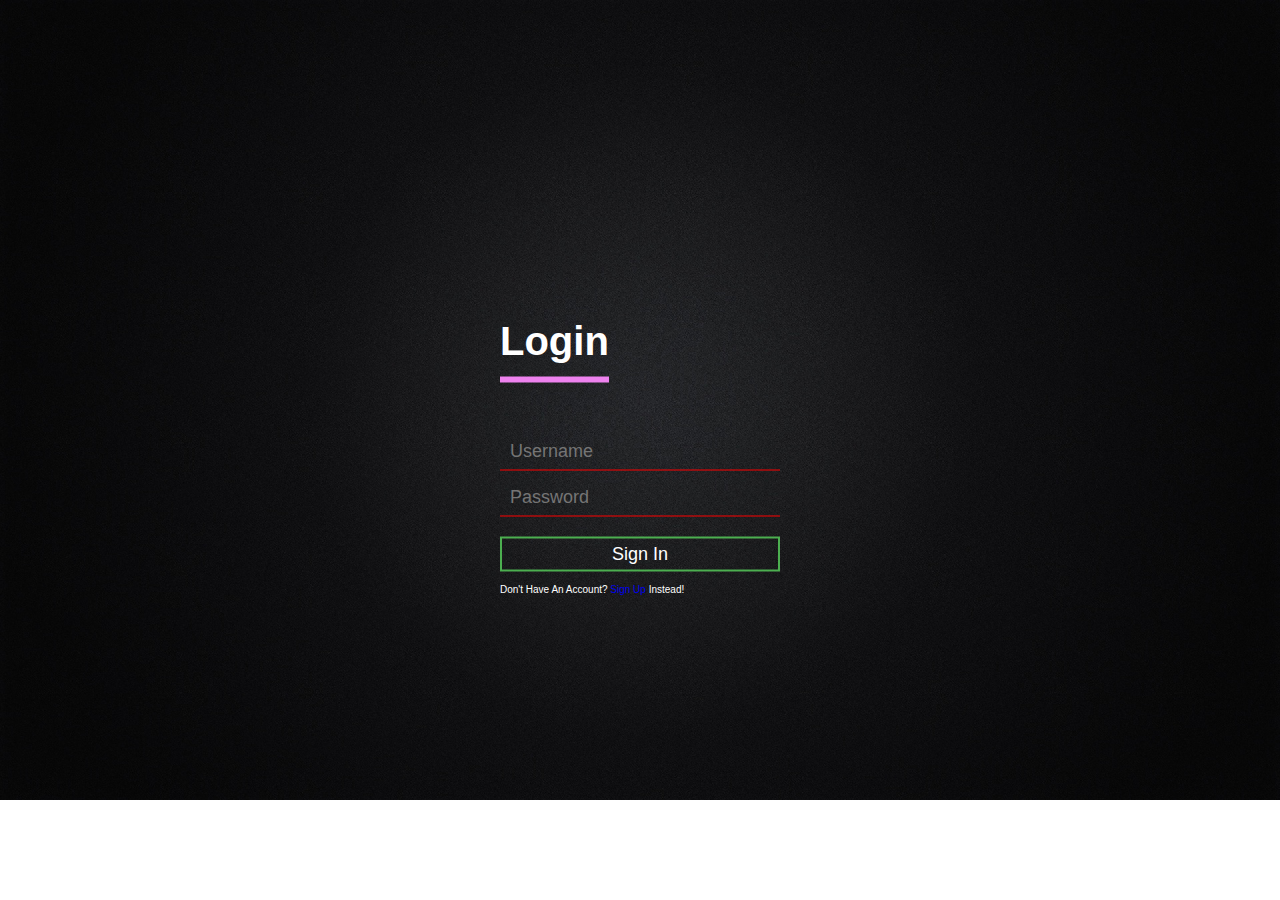
<file: login.html>
<!DOCTYPE html>
<html lang="en" dir="ltr">
  <head>
    <meta charset="utf-8">
    <title></title>
    <link rel="stylesheet" href="style.css">
  </head>
  <body>
<div class="login-box">
  <h1>Login</h1>
  <div class="textbox">
    <i class="fas fa-user"></i>
    <input type="text" placeholder="Username">
  </div>

  <div class="textbox">
    <i class="fas fa-lock"></i>
    <input type="password" placeholder="Password">
  </div>

  <input type="button" class="bt" value="Sign in">
  <p>Don't have an account? <a href=" ">Sign up</a> instead!</p>
</div>
  </body>
</html>
</file>
<file: style.css>
:root{
    --gradient:linear-gradient(90deg, #f1c40f, #f39c12);
}

*{
    font-family: 'Open Sans', sans-serif;
    margin:0; padding:0;
    box-sizing: border-box;
    border:none; outline: none;
    text-decoration: none;
    text-transform: capitalize;
    transition: all .2s linear;
}

*::selection{
    background:#f39c12;
    color:#fff;
}

html{
    font-size: 62.5%;
    overflow-x: hidden;
}

html::-webkit-scrollbar{
    width:1.5rem;
}

html::-webkit-scrollbar-track{
    background:#333;
}

html::-webkit-scrollbar-thumb{
    background:linear-gradient(#f1c40f, #f39c12);
}

section{
    min-height: 100vh;
    padding:1rem 7%;
    padding-top:6rem;
}

.btn{
    padding:.7rem 3rem;
    font-size: 2rem;
    color:#fff;
    background:var(--gradient);
    border-radius: 5rem;
    margin-top: 1rem;
    cursor: pointer;
    box-shadow: 0 .1rem .3rem rgba(0,0,0,.3);
    position: relative;
    overflow: hidden;
    z-index: 0;
}

.btn::before{
    content: '';
    position: absolute;
    top:-1rem; left:-100%;
    background:#fff9;
    height:150%;
    width:20%;
    transform: rotate(25deg);
    z-index: -1;
}

.btn:hover::before{
    transition: .3s linear;
    left: 120%;
}

.heading{
    color:#444;
    padding:1rem;
    font-size: 4rem;
    text-align: center;
}

header{
    width: 100%;
    display: flex;
    align-items: center;
    justify-content: space-between;
    position: fixed;
    top:0; left: 0;
    z-index: 1000;
    padding:1.5rem 7%;
    background:var(--gradient);
    box-shadow: 0 .1rem .3rem rgba(0,0,0,.3);
}

header .logo{
    color:#fff;
    font-size: 2.5rem;
}

header .navbar ul{
    display: flex;
    align-items: center;
    justify-content: center;
    list-style: none;
}

header .navbar ul li{
    margin:0 1rem;
}

header .navbar ul li a{
    font-size: 2rem;
    color:#fff;
}

header .navbar ul li a.active,
header .navbar ul li a:hover{
    color:#444;
}

header #login{
    font-size: 3rem;
    color:#fff;
    cursor: pointer;
}

header #login:hover{
    color:#444;
}

header #menu{
    font-size: 3rem;
    color:#fff;
    cursor: pointer;
    display: none;
}

.login-form{
    height:100%;
    width:100%;
    position: fixed;
    top:-120%; left: 0;
    z-index: 1000;
    background:rgba(0,0,0,.5);
    display: flex;
    align-items: center;
    justify-content: center;
}

.login-form.popup{
    top:0;
}

.login-form form{
    width:35rem;
    background:#fff;
    margin:0 2rem;
    padding:1rem 3rem;
    border-radius: .5rem;
    box-shadow: 0 .1rem .3rem #333;
    position: relative;
}

.login-form form h3{
    font-size: 3rem;
    color:#f39c12;
    padding:1rem 0;
}

.login-form form .box{
    width:100%;
    padding:1rem 0;
    margin:1rem 0;
    border-bottom: .2rem solid #666;
    font-size: 1.6rem;
    color:#333;
    text-transform: none;
}

.login-form form .box::placeholder{
    text-transform: capitalize;
}

.login-form form .box:focus{
    border-color: #f39c12;
}

.login-form form .box:nth-child(3){
    margin-bottom: 5rem;
}

.login-form form p{
    font-size: 1.4rem;
    color:#666;
    padding:.5rem 0;
}

.login-form form p a{
    color:#f39c12;
}

.login-form form .btn{
    width: 100%;
    margin:2rem 0;
}

.login-form form .btn:hover{
    background:#444;
}

.login-form form .fa-times{
    position: absolute;
    top:1.5rem; right:2rem;
    font-size: 2.5rem;
    cursor: pointer;
    color:#999;
}

.login-form form .fa-times:hover{
    color:#444;
}

.home{
    display: flex;
    align-items: center;
    justify-content: center;
    flex-flow: column;
    background:url(images/sample.png) no-repeat;
    background-size: cover;
    background-position: center;
    background-attachment: fixed;
    position: relative;
    text-align: center;
}


.home h1{
    font-size: 6rem;
    color:deeppink;
}

.home p{
    font-size: 1.9rem;
    color:burlywood;
    padding:1rem 0;
    width:70rem;
}

.home .shape{
    position: absolute;
    bottom:-.2rem; left: 0;
    height:20rem;
    width:100%;
    background:url(images/social.png);
    block-size: 100rem 15rem;
    filter: drop-shadow(0 -.1rem .1rem rgba(0,0,0,.2));
    animation: animate 10s linear infinite;
}

@keyframes animate{

    0%{
        background-position-x: 0rem;
    }

    100%{
        background-position-x: 100rem;
    }

}

.about{
    display: flex;
    align-items: center;
    justify-content: center;
    flex-wrap: wrap;
    background:indigo;
}

.about .image{
    flex:1 1 40rem;
}

.about .image img{
    height:65vh;
    width:80%;
    box-shadow: 5px 10px 18px grey;
    transition: transform .2s;
    background-color: white;
}
.about .image img:hover{
    transform: translateY(30px);
  }

  
.about .content{
    flex:1 1 40rem;
}

.about .content h3{
    font-size: 3.5rem;
    color:khaki;
}

.about .content p{
    font-size: 1.5rem;
    color:lavenderblush;
    padding:1rem 0;
}
.about .content h5{
    font-size: 1.5rem;
    color:lightsalmon;
    padding:1rem 0;
}
.about .content ul{
    font-size: 1.5rem;
    color:linen;
    padding:1rem 0; 
}
.course{
    background-color:rgba(0,0,0,.2);
}
.course .heading{
    color:goldenrod;
}
.course .box-container{
    display: flex;
    align-items: center;
    justify-content: center;
    flex-wrap: wrap;
}

.course .box-container .box{
    width:35rem;
    border:.1rem solid rgba(0,0,0,.3);
    position: relative;
    margin:1.5rem;  
    box-shadow: 5px 10px 18px orange;
    transition: transform .2s;
    background-color: white;
}
.course .box-container .box:hover{
    transform: scale(1.1);
  }
.course .box-container .box img{
    height:30rem;
    width: 100%;
    object-fit: cover;
    background-color: black;
}

.course .box-container .box .content{
    padding:1rem;
}

.course .box-container .box .content .stars i{
    color:#f39c12;
    font-size: 1.7rem;
    padding:1rem .1rem;
}
.course .box-container .box button{
    background-color:palegreen;
    border-radius:2px;
}

.course .box-container .box .content .title{
    color:black;
    font-size: 2.1rem;
}

.course .box-container .box .content .title:hover{
    text-decoration: underline;
}

.course .box-container .box .content p{
    padding:1rem 0;
    color:black;
    font-size: 1.5rem;
}

.course .box-container .box .content .info{
    display: flex;
    justify-content: space-between;
    align-items: center;
    padding-top: .5rem;
    border-top: .1rem solid rgba(0,0,0,.3);
}

.course .box-container .box .content .info h3{
    font-size: 1.5rem;
    padding:1rem;
    color:#666;
}

.course .box-container .box .content .info h3 i{
    color:#f39c12;
}

body{
    margin: 0;
    padding: 0;
    font-family: sans-serif;
    background: url(images/log.jpg) no-repeat;
    background-size: cover;
  }
  .login-box{
    width: 280px;
    position: absolute;
    top: 50%;
    left: 50%;
    transform: translate(-50%,-50%);
    color: white;
  }
  .login-box h1{
    float: left;
    font-size: 40px;
    border-bottom: 6px solid violet;
    margin-bottom: 50px;
    padding: 13px 0;
  }
  .textbox{
    width: 100%;
    overflow: hidden;
    font-size: 20px;
    padding: 8px 0;
    margin: 8px 0;
    border-bottom: 1px solid red;
  }
  .textbox i{
    width: 26px;
    float: left;
    text-align: center;
  }
  .textbox input{
    border: none;
    outline: none;
    background: none;
    color: white;
    font-size: 18px;
    width: 80%;
    float: left;
    margin: 0 10px;
  }
  .bt{
    width: 100%;
    background: none;
    border: 2px solid #4caf50;
    color: white;
    padding: 5px;
    font-size: 18px;
    cursor: pointer;
    margin: 12px 0;
  }
  


.contact{
    background:rgb(52, 53, 53);
}

.contact .heading{
    color:#fff;
}

.contact .row{
    display: flex;
    align-items: flex-start;
    justify-content: center;
    flex-wrap: wrap;
}

.contact .row form{
    flex:1 1 50rem;
    background:#222;
    padding:2rem;
    display: flex;
    justify-content: space-between;
    flex-wrap: wrap;
    margin-top: 3rem;
    align-items: flex-start;
}

.contact .row form .box{
    height:5rem;
    width:49%;
    border:.1rem solid #eee;
    padding:0 1rem;
    margin:1rem 0;
    font-size: 1.7rem;
    color:#fff;
    background:none;
    text-transform: none;
}

.contact .row form .box:focus{
    border-color: #f39c12;
}

.contact .row form .box::placeholder{
    text-transform: capitalize;
}

.contact .row form .address{
    height:15rem;
    padding:1rem;
    resize: none;
    width:100%;
}

.contact .row form .btn:hover{
    background:#fff;
    color:#333;
}

.contact .row .image img{
    height: 80vh;
    margin-top: 2rem;
}

.footer{
    background:rgba(10, 10, 10, 0.753);
}

.footer .box-container{
    display: flex;
    justify-content: center;
    flex-wrap: wrap;
}

.footer .box-container .box{
    margin:1.5rem;
    text-align: center;
    flex:1 1 25rem;
}

.footer .box-container .box h3{
    font-size: 2.5rem;
    color:#fff;
    padding:1rem 0;
}

.footer .box-container .box p{
    font-size: 1.7rem;
    color:#eee;
    padding:.7rem 0;
}

.footer .box-container .box p i{
    padding-right: .5rem;
    color:#f39c12;
}

.footer .box-container .box a{
    font-size: 1.8rem;
    display: block;
    padding:.5rem 0;
    color:#eee;
}

.footer .box-container .box a:hover{
    text-decoration: underline;
}

.footer .credit{
    padding:2rem 1rem;
    font-size: 2rem;
    color:#fff;
    background:#111;
    text-align: center;
    font-weight: normal;
    padding-bottom: 9rem;
}

.footer .credit a{
    color:#f39c12
}













nav .fa{
    display:none;
}

/* media queries  */

@media (max-width:768px){

    html{
        font-size: 55%;
    }

    header #menu{
        display: block;
    }

    header .navbar{
        position: fixed;
        top:-120%; left:0;
        width:100%;
        background:rgb(204, 5, 5);
    }

    header .navbar ul{
        flex-flow: column;
        padding:2rem 0;
    }

    header .navbar ul li{
        margin:1.5rem 0;
        text-align: center;
        width:100%;
    }

    header .navbar ul li a{
        font-size: 2.5rem;
        display: block;
    }

    header .navbar ul li a.active,
    header .navbar ul li a:hover{
        color:#f39c12;
    }

    .fa-times{
        transform: rotate(180deg);
    }

    header .navbar.nav-toggle{
        top:6.4rem;
    }

    .home h1{
        font-size: 4rem;
    }

    .home p{
        width: auto;
    }

    .teacher p{
        width:auto;
    }

    .contact .row .image{
        display: none;
    }

}
@media (max-width:500px){

    html{
        font-size: 50%;
    }

    .contact .row form .box{
        width:100%;
    }

}
</file>
